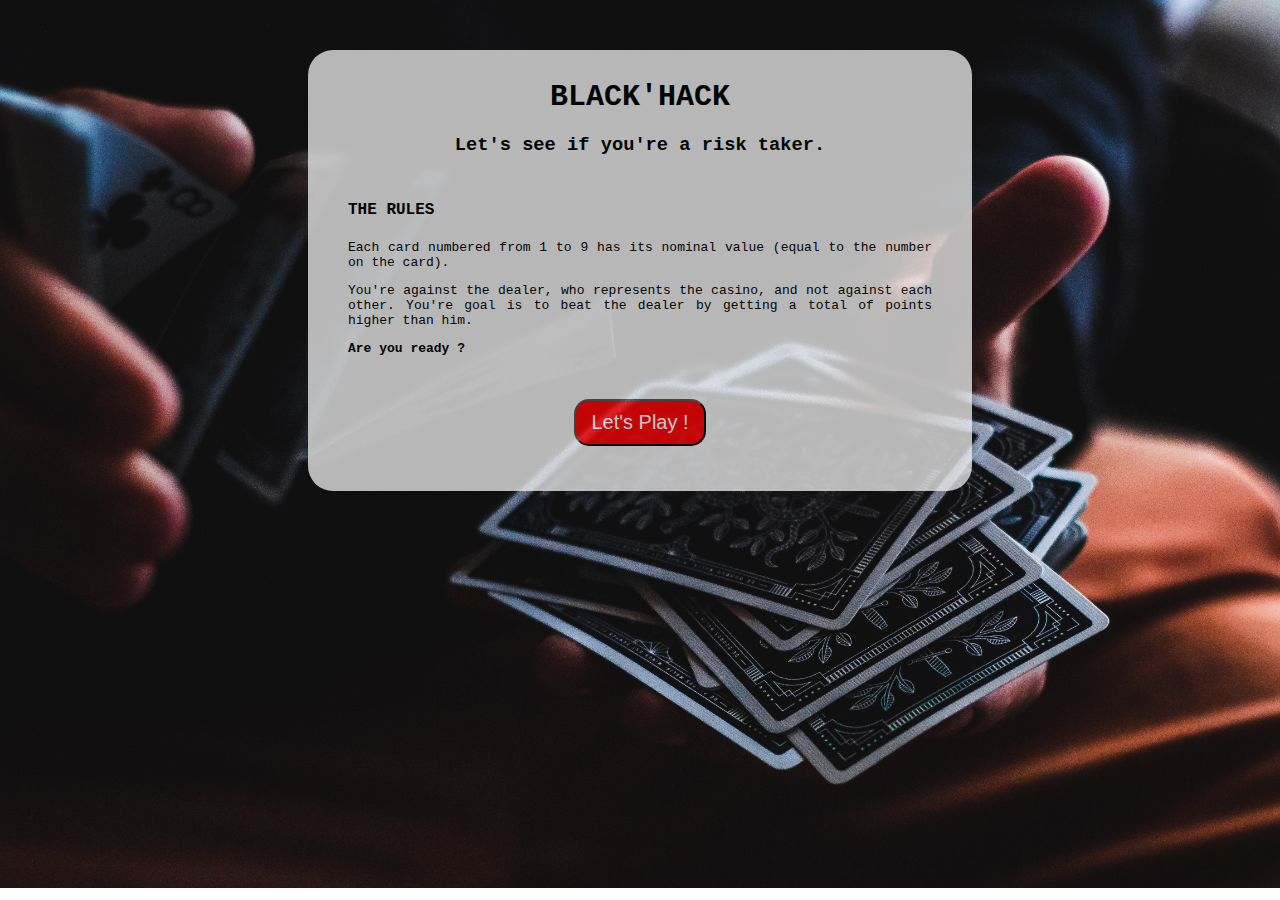
<file: index.html>
<!DOCTYPE html>
<html lang="en">
<head>
  <meta charset="UTF-8">
  <link rel="stylesheet" href="./style.css">
  <title>Project Black'Hack - Landing page</title>
</head>
<body>
  <section class="landing-box">
    <div class="title">
        <h1>BLACK'HACK</h1>
        <h3>Let's see if you're a risk taker.</h3>
    </div>
    <div class="rules">
        <h4>THE RULES</h4>
        <p> 
          Each card numbered from 1 to 9 has its nominal value (equal to the number on the card). <br>
          <!-- Jacks, Queens and Kings have a value of 10 points. <br>
          The Ace is worth 1 point or 11 points, as you want. <br> <br>
          <strong> Blackjack is made up of an Ace and a Jack,Queen or King.</strong>-->
        </p>
        <p> 
          You're against the dealer, who represents the casino, and not against each other.
          You're goal is to beat the dealer by getting a total of points higher than him.          
        </p>
        <p>
          <!-- You start with 100 coins. <br>
          At the beginning of each round, you have to chose how many coins you want to bet. <br>
          If you make a BlackJack you get 3 for 2 times your bet. <br>
          If you win without a Blackjack, you double your bet. <br>
          If you lose, your bet goes to the bank. <br> <br>-->
          <strong> Are you ready ? </strong> <br>
    
        </p>

    </div>
    <!--
<div class="player-name">
      <p>Enter name for player A :</p>
      <input id="playera" type="text">
      <p>Enter name for player B :</p>
      <input id="playerb" type="text">
       <!--  <form>
            Player A:<br>
            <input type="text" name="playera"><br>
            Player B:</br>
            <input type="text" name="playerb">
          </form> 
          <br>-->
      
  
  <button class="btn-play" type="button"><a href="../gameboard/index.html">Let's Play !</a></button> 
  <!-- attention ici il va falloir faire en sorte que l'on ne puisse pas jouer si jamais les noms ne sont pas renseignés-->
  </section>
</body>
</html>
</file>
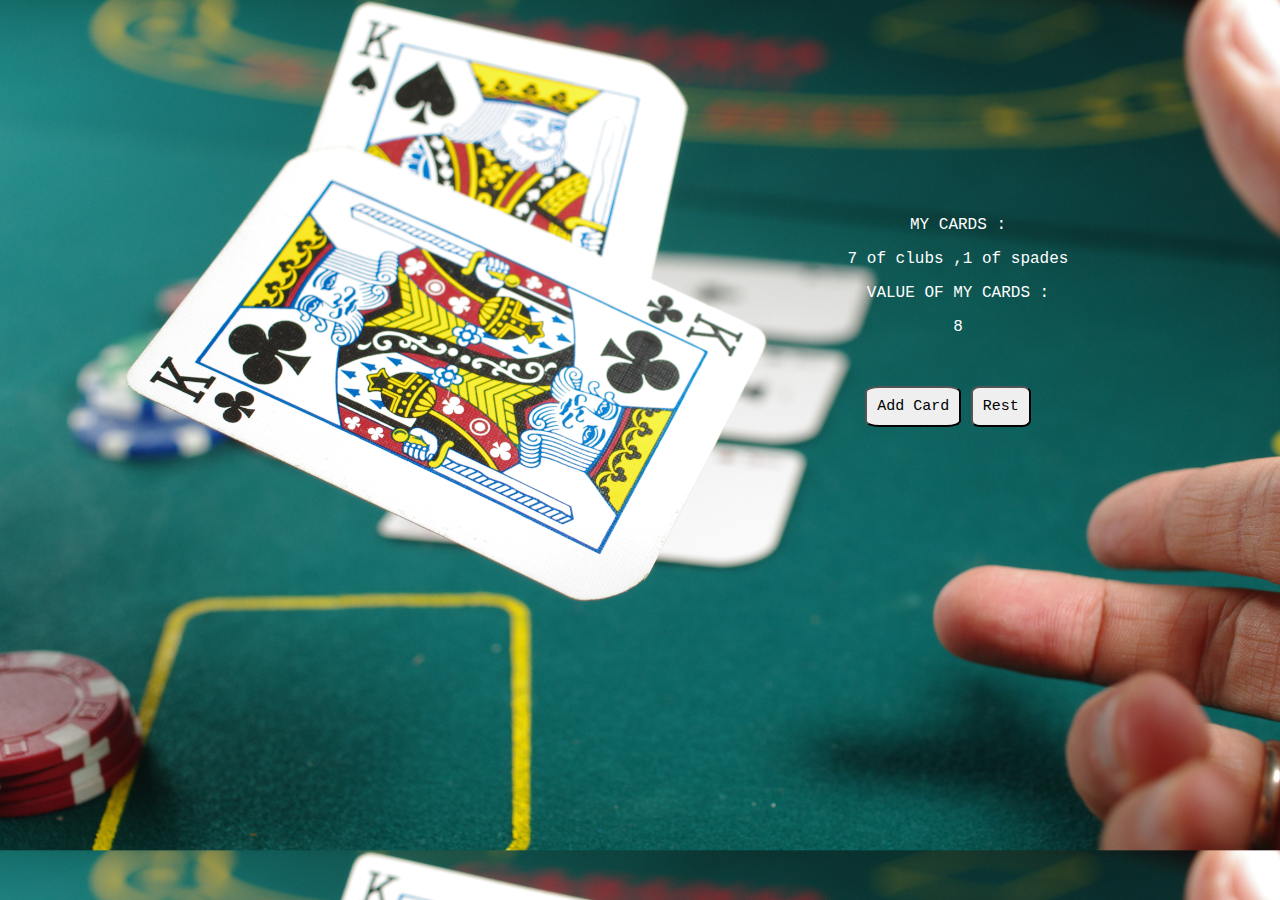
<file: gameboard/index.html>
<!DOCTYPE html>
<html lang="en">
<head>
  <meta charset="UTF-8">
  <link rel="stylesheet" href="../gameboard/style.css">
  <title>Project Black'Hack - Game Board</title>
  <script src="https://ajax.googleapis.com/ajax/libs/jquery/3.3.1/jquery.min.js"></script>
  <script src="./script.js"></script>
  
</head>
<body >
 <!-- <img id="deck" src="../images/cartes/b1fv.png" alt="hidden card">--> 
  <section class="player">
    <div class="box">
      <p> MY CARDS : </p>
      <p id="card"></p>
      <p hidden id="test"> 
       <strong>SORRY</strong>  <br> <strong>I didn't code it yet .. :( </strong>  <br>
      </p>
      <p> VALUE OF MY CARDS : </p>
      <p id="value"></p> <br>
      <ul class="choice"> 
        <button type="button" id="btn1"><li>Add Card</li></button>
        <button type="button" id="btn2"><li>Rest</li></button>
      </ul>
    </div>
  </section>
</body>
</html>

<!-- 
<!DOCTYPE html>
<html lang="en">
<head>
  <meta charset="UTF-8">
  <link rel="stylesheet" href="../gameboard/style.css">
  <title>Project Black'Hack - Game Board</title>
  <script src="https://ajax.googleapis.com/ajax/libs/jquery/3.3.1/jquery.min.js"></script>
  <script src="./script.js"></script>
  
</head>
<body >
  <img id="deck" src="../images/cartes/b1fv.png" alt="hidden card">
  <canvas id="myCanvas" width="1200" height="160" style="border:1px solid #000000;"></canvas>
  <section class="players">
    <div class="box-playera">
      <p> My Cards : </p>
      <p id="card"></p>
      <p> Value of my cards : </p>
      <p id="value"></p>
      <ul class="bet">
        <button ><li>Bet</li></button> <br>
        <button><li>10</li></button> <br>
        <button><li>25</li></button> <br>
        <button><li>50</li></button> <br>
        <button><li>100</li></button> <br>
      </ul>
      <ul class="choice"> 
        <button type="button" id="btn1"><li>Add Card</li></button>
        <button type="button" id="btn2"><li>Rest</li></button>
      </ul>
    </div>
    <div class="box-playerb">
      <p id="playerBname"></p>
      <p>Value of my hand : </p>
      <p></p>
    <ul class="bet">
        <button><li>Bet</li></button> <br>
        <button><li>10</li></button> <br>
        <button><li>25</li></button> <br>
        <button><li>50</li></button> <br>
        <button><li>100</li></button> <br>
      </ul>
      <ul class="choice">
        <button type="button" onclick="addCard()"><li>Add Card</li></button>
        <button type="button" onclick="rest()"><li>Rest</li></button>
      </ul>  
    </div>
  </section>
</body>
</html> -->
</file>
<file: style.css>
/* color #F0F0F0 
*/

body{
  font-family: 'Courier New', Courier, monospace;
  /*background-color: green;*/
  background-image: url(../images/landing-page.jpg);
  background-repeat: no-repeat;
  background-size: cover;
}
.landing-box{
  /*background : linear-gradient(60deg, white 75%,black);*/
  background-color: #F0F0F0;
  opacity: 0.75;
  margin:50px 300px 0 300px; 
  padding: 10px 0 45px 0;
  text-align: center;
  border-radius: 25px;
}
.title{
  padding: 0 0 5px;
}
h1{
  font-size: 30px;
}
.btn-play {
  font-size: 20px;
  background-color: red;
  padding: 10px 15px;
  color: white;
  text-align: center;
  border-radius: 15px;
}

.rules{
  text-align: justify;
  padding: 0 40px 30px 40px;
}
p{
  font-size: 13px;
}
.player-name{
  padding: 0 0 40px 0;
  display: flex;
  justify-content: space-around;
}

a {
  color: white;
  text-decoration: none;
}
</file>
<file: gameboard/style.css>
body{
  background-image: url('./gameboard-image.jpg');
  background-size: cover;
  font-family: 'Courier New', Courier, monospace;
}

.box{
  text-align: center;
  position: relative;
  top:200px;
  left: 700px;
  width: 500px;

}
.choice {
  list-style-type: none;
  text-align: center;
  position: relative;
  right: 30px;
}

button{
  padding: 10px;
  border-radius: 15%;
  font-family: 'Courier New', Courier, monospace;
  font-size: 15px;
}
#test{
  display: hidden;
}

p{
  color: white;
}
/*

.bank{
  text-align: center;
}

.bank {
  background-color: #F0F0F0;
  margin: 40px 500px;
  padding: 1px;
  border-radius: 25px;
  opacity: 0.85;
}


.bet{
  list-style-type: none;
}


.box-playerb{
  text-align: right;
  position: relative;
  top: 200px;
  left: 1075px ;
}



#myCanvas {
  position: relative;
  left: 40px;
}
#deck{
  position: relative;
  bottom: 210px;
  left: 1150px;
}
*/
</file>
